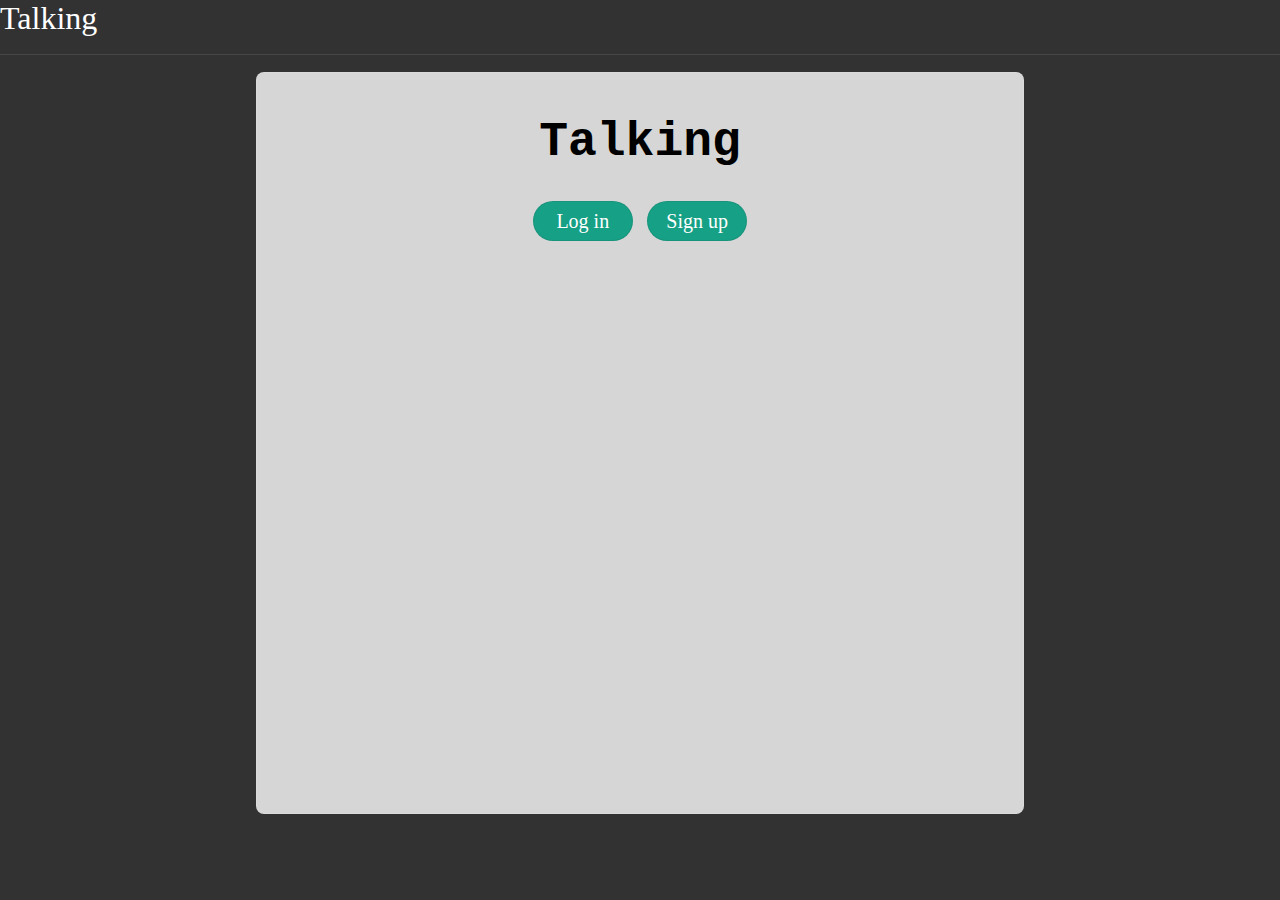
<file: html/index.html>
<!DOCTYPE html>
<meta charset="UTF-8">
<html>
<head>
    <title>Talking</title>

    <script src="jquery-3.3.1.min.js"></script>
    <link rel="stylesheet" type="text/css" href="Style.css" />
    <script src="a.js"></script>
</head>
<body>
    <div class='TopBox'>
        <span style="font-family:'Times New Roman'">Talking</span>
    </div>

    <div class="MainBox">
        <h1>Talking</h1>
        <button class="button" onmousedown="logIn()">Log in</button>
        <button class="button" onmousedown="signUp()">Sign up</button>
    </div>
</body>
</html>
</file>
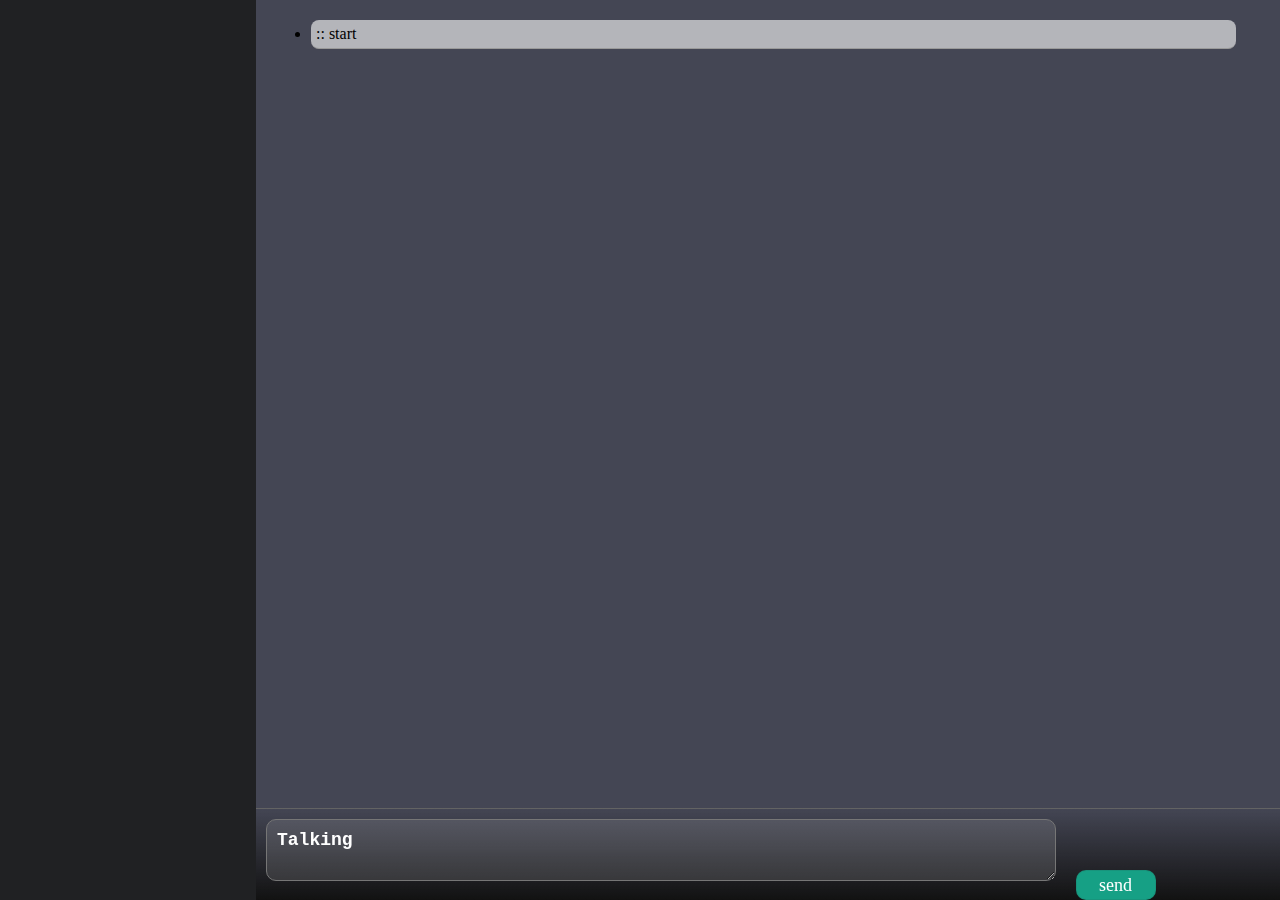
<file: html/room.html>
<!DOCTYPE html>
<meta charset="UTF-8">
<html>
<head>
    <title>Talking</title>

    <script src="jquery-3.3.1.min.js"></script>
    <link rel="stylesheet" type="text/css" href="room_style.css" />
    <script src="room.js"></script>
</head>
<body>
    <div class='LeftBox'>
    </div>

    <div class="chat_main">
        <ul class="chat_list" id = "chat_list">
            <li>:: start</li>
        </ul>
        <br><br><br><br><br>
    </div>

    <div class="chat_bottom">
        <textarea class="textarea" id = "textarea">Talking</textarea>
        <button class="button submit" onmousedown="send()">send</button>
    </div>

</body>
</html>
</file>
<file: html/Style.css>
body{
    background-color: rgb(50, 50, 50);
    background-size:100%;
}
.TopBox{
    background-color: rgb(50, 50, 50);
    position:fixed;
    left:0px;
    top:0px;
    height: 6%;
    width: 100%;
    z-index: 10;
    font-size: 2rem;
    color: #ffffff;
    font-family:'Courier New', Courier, monospace;
    border-bottom: 1px solid rgba(255, 255, 255, 0.1);
}

.MainBox{
    position: absolute;
    left:20%;
    right:20%;
    top: 8%;
    height: 80%;

    background-color: rgba(255, 255, 255, 0.8);
    border: 1px solid rgba(255, 255, 255, 0.1);
    padding: 10px 40px;
    border-radius: 8px;

    font-size: 24px;
    font-weight: bold;
    font-family: 'Courier New', Courier, monospace;
    color: #000000;

    text-align: center;
    justify-content: center;
    align-items: center;
}

.button{
    background-color: #16a085;
    border: 1px solid rgba(51, 51, 51, 0.1);
    position: relative;
    z-index: 1;
    justify-content: center;
    align-items: center;

    width: 100px;
    height: 40px;
    border-radius: 20px;

    font-size: 20px;
    font-family: 'Times New Roman';
    color: #fff;

    overflow: hidden;
}

.button::before {
    content: "";
    position: absolute;
    z-index: -1;
    top: 50%;
    left: 50%;
    width: 1rem;
    height: 1rem;
    
    transform: translate3d(-50%,-50%,0) scale(0,0);
    border-radius: 50%;
    background-color: #51c7af;
    transform-origin: center;
    transition: ease-in-out .1s;
}

.button:hover::before {
    transform: translate3d(-50%,-50%,0) scale(15,15);
}


.submit{
    background-color: #16a085;
    border: 1px solid rgba(51, 51, 51, 0.1);
    position: relative;
    z-index: 1;
    justify-content: center;
    align-items: center;

    width: 80px;
    height: 30px;
    border-radius: 10px;

    font-size: 16px;
    font-family: 'Times New Roman';
    color: #fff;

    overflow: hidden;
}

.input{
    background-color: rgba(255, 255, 255, 1);
    border: 0px solid rgba(51, 51, 51, 0.1);
    position: relative;
    z-index: 2;

    width: 200px;
    height: 20px;
    border-radius: 5px;

    font-size: 16px;
    font-family: 'Times New Roman';
    color: #bdbdbd;

    overflow: hidden;
}
</file>
<file: html/room_style.css>
*{
    padding: 0;
    margin: 0;
}

body{
    background-color: #444654;
    background-size:100%;
}

.LeftBox{
    background-color: #202123;
    position:fixed;
    left:0px;
    top:0px;
    height: 100%;
    width: 20%;
    z-index: 10;
    font-size: 2rem;
    color: #ffffff;
    font-family:'Courier New', Courier, monospace;
    border-bottom: 1px solid rgba(255, 255, 255, 0.1);
}

.button{
    background-color: #16a085;
    border: 1px solid rgba(51, 51, 51, 0.1);
    position: relative;
    z-index: 1;
    justify-content: center;
    align-items: center;

    width: 100px;
    height: 40px;
    border-radius: 20px;

    font-size: 20px;
    font-family: 'Times New Roman';
    color: #fff;

    overflow: hidden;
}

.button::before {
    content: "";
    position: absolute;
    z-index: -1;
    top: 50%;
    left: 50%;
    width: 1rem;
    height: 1rem;
    
    transform: translate3d(-50%,-50%,0) scale(0,0);
    border-radius: 50%;
    background-color: #51c7af;
    transform-origin: center;
    transition: ease-in-out .1s;
}

.button:hover::before {
    transform: translate3d(-50%,-50%,0) scale(15,15);
}

.submit{
    background-color: #16a085;
    border: 1px solid rgba(51, 51, 51, 0.1);
    position: relative;
    z-index: 1;
    justify-content: center;
    align-items: center;

    width: 80px;
    height: 30px;
    border-radius: 10px;

    font-size: 18px;
    font-family: 'Times New Roman';
    color: #fff;

    overflow: hidden;
}

.chat_main{
    position: relative;
    left: 20%;
    top: 0%;
    width: 75%;

    font-size: 16px;
    font-family: 'Courier New', Courier, monospace;
    color: #000000;

    padding: 20px 20px;
}

.chat_main li {
    color: #000;
    padding: 5px;
    margin-left: 35px;
    border-radius: 8px;
    border-bottom: 1px solid #999999;

    font-family: 'Times New Roman', Times, serif;
    background-color: #ffffff99;
}

.chat_bottom{
    position: fixed;
    left: 20%;
    width: 80%;
    bottom: 0%;
    background: linear-gradient(rgba(255, 255, 255, 0), rgb(18, 18, 18));

    border-top: 1px solid rgba(180, 180, 180, 0.5);
    font-size: 16px;
    font-family: 'Courier New', Courier, monospace;
    color: #000000;
}

.textarea{
    position: relative;
    width: 75%;

    background-color: rgba(255, 255, 255, 0.12);
    padding: 10px 10px;
    margin: 10px 10px;
    border-radius: 10px;

    font-size: 18px;
    font-weight: bold;
    font-family: 'Courier New', Courier, monospace;
    color: #ffffff;
}
</file>
